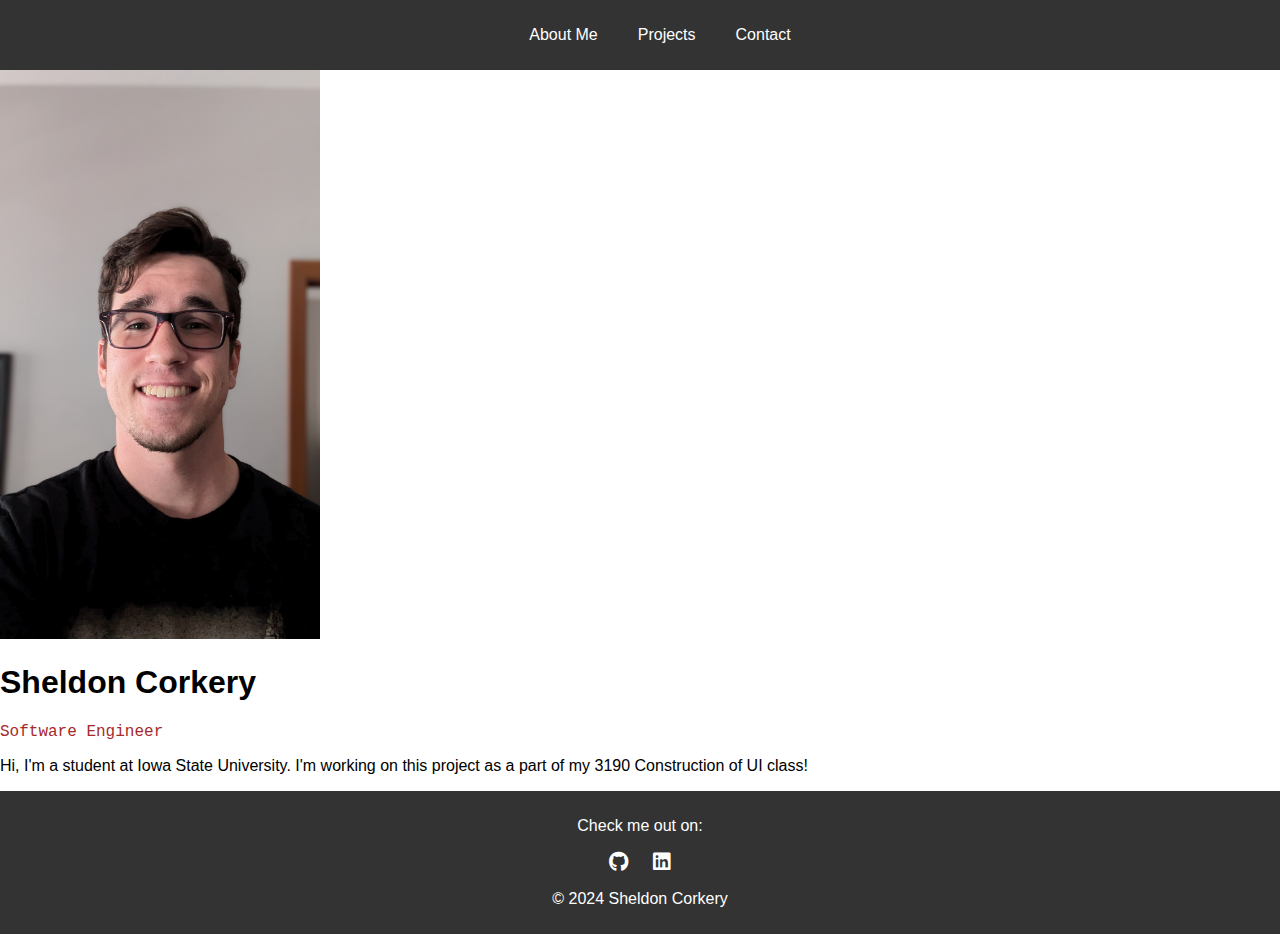
<file: index.html>
<!DOCTYPE html>
<html lang="en">
<head>
    <meta charset="UTF-8">
    <meta name="viewport" content="width=device-width, initial-scale=1.0">
    <link rel="stylesheet" href="./style.css">
    <link rel="stylesheet" href="https://cdnjs.cloudflare.com/ajax/libs/font-awesome/6.0.0-beta3/css/all.min.css">
    <title>About Me</title>
</head>
<body>
    <header>
        <nav>
            <ul>
                <li><a href="./index.html">About Me</a></li>
                <li><a href="./projects.html">Projects</a></li>
                <li><a href="./contact.html">Contact</a></li>
            </ul>
        </nav>
    </header>

    <img src="./images/portrait.jpg" alt="A picture of Sheldon">
    <h1>Sheldon Corkery</h1>
    <p style="font-family: 'Courier New', Courier, monospace; color: brown">Software Engineer</p>
    <p>Hi, I'm a student at Iowa State University. I'm working on this project as a part of my 3190 Construction of UI class!</p>
</body>

<footer>
    <p>Check me out on:</p>
    <a href="https://www.github.com/sheldoncork" target="_blank"><i class="fab fa-github"></i></a>
    <a href="https://www.linkedin.com/in/sheldon-corkery-33b443327/" target="_blank"><i class="fab fa-linkedin"></i></a>
    <p>&copy; 2024 Sheldon Corkery</p>
</footer>

</html>
</file>
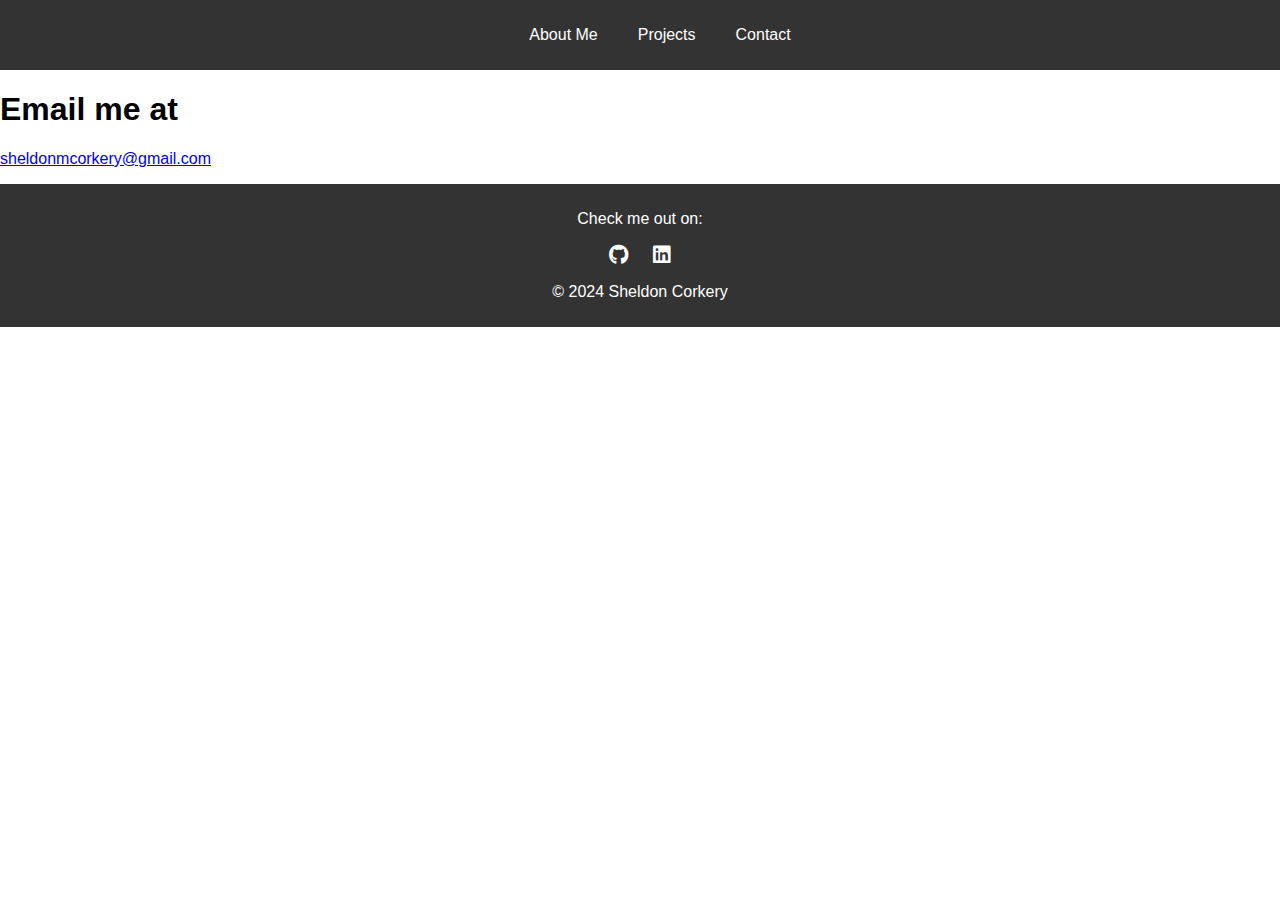
<file: contact.html>
<!DOCTYPE html>
<html lang="en">
<head>
    <meta charset="UTF-8">
    <meta name="viewport" content="width=device-width, initial-scale=1.0">
    <link rel="stylesheet" href="./style.css">
    <link rel="stylesheet" href="https://cdnjs.cloudflare.com/ajax/libs/font-awesome/6.0.0-beta3/css/all.min.css">
    <title>Contact Me</title>
</head>
<body>
    <header>
        <nav>
            <ul>
                <li><a href="./index.html">About Me</a></li>
                <li><a href="./projects.html">Projects</a></li>
                <li><a href="./contact.html">Contact</a></li>
            </ul>
        </nav>
    </header>

    <h1>Email me at</h1>
    <a href="mailto:sheldonmcorkery@gmail.com">sheldonmcorkery@gmail.com<br></a>
    <p></p>

</body>

<footer>
    <p>Check me out on:</p>
    <a href="https://www.github.com/sheldoncork" target="_blank"><i class="fab fa-github"></i></a>
    <a href="https://www.linkedin.com/in/sheldon-corkery-33b443327/" target="_blank"><i class="fab fa-linkedin"></i></a>
    <p>&copy; 2024 Sheldon Corkery</p>
</footer>

</html>
</file>
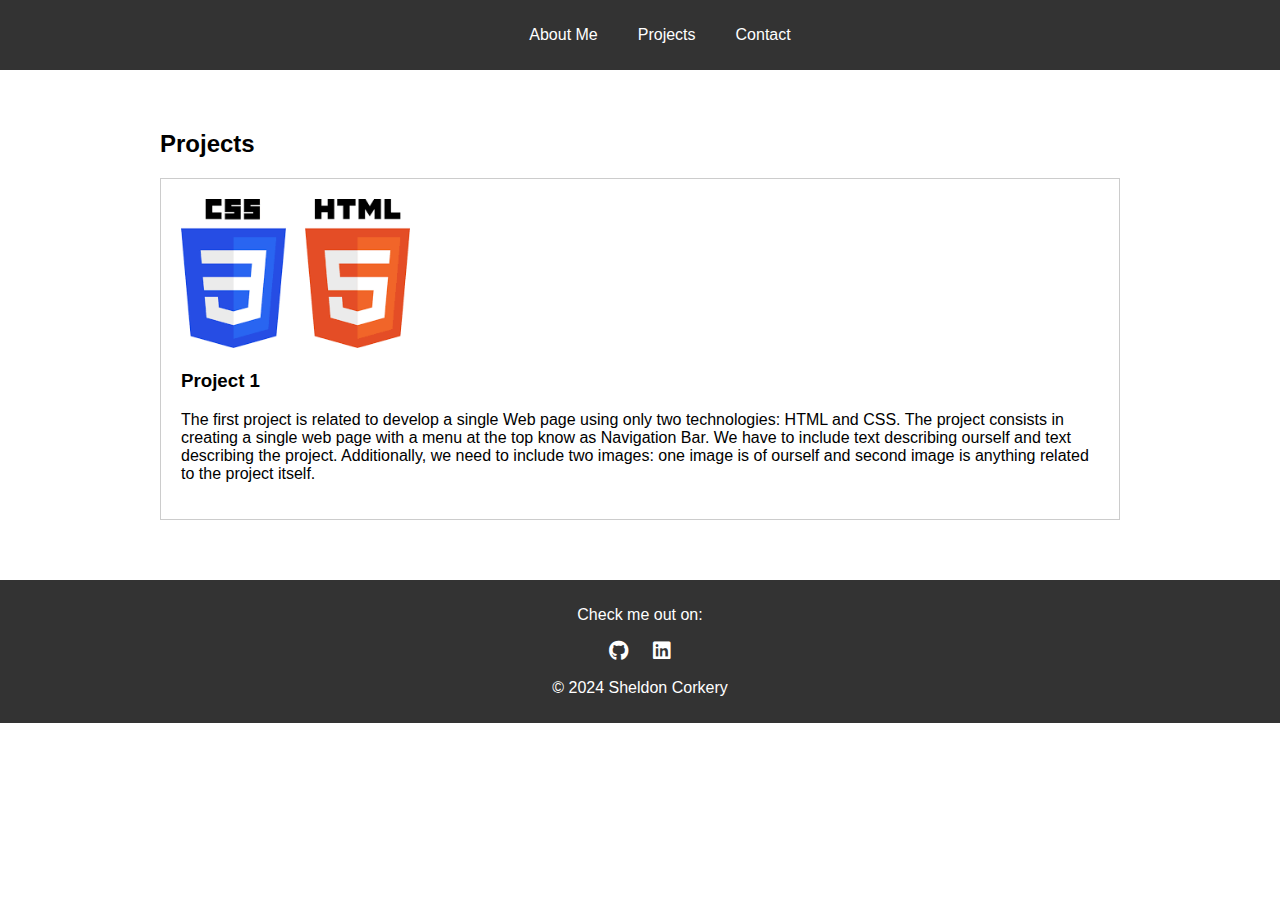
<file: projects.html>
<!DOCTYPE html>
<html lang="en">
<head>
    <meta charset="UTF-8">
    <meta name="viewport" content="width=device-width, initial-scale=1.0">
    <link rel="stylesheet" href="./style.css">
    <link rel="stylesheet" href="https://cdnjs.cloudflare.com/ajax/libs/font-awesome/6.0.0-beta3/css/all.min.css">
    <title>Projects</title>
</head>
<body>
    <header>
        <nav>
            <ul>
                <li><a href="./index.html">About Me</a></li>
                <li><a href="./projects.html">Projects</a></li>
                <li><a href="./contact.html">Contact</a></li>
            </ul>
        </nav>
    </header>

    <div class="container">
        <h2>Projects</h2>
        <div class="project">
            <img src= "./images/project1.png" alt="Project 1">
            <h3>Project 1</h3>
            <p>The first project is related to develop a single Web page using
            only two technologies: HTML and CSS. The project consists in
            creating a single web page with a menu at the top know as
            Navigation Bar. We have to include text describing ourself and
            text describing the project. Additionally, we need to include
            two images: one image is of ourself and second image is anything
            related to the project itself.</p>
        </div>
            <!-- Add more project divs here --> 
    </div>
</body>

<footer>
    <p>Check me out on:</p>
    <a href="https://www.github.com/sheldoncork" target="_blank"><i class="fab fa-github"></i></a>
    <a href="https://www.linkedin.com/in/sheldon-corkery-33b443327/" target="_blank"><i class="fab fa-linkedin"></i></a>
    <p>&copy; 2024 Sheldon Corkery</p>
</footer>

</html>
</file>
<file: style.css>
header {
    background-color: #333;
    color: #fff;
    padding: 10px 0;
}

nav ul {
    list-style: none;
    display: flex;
    justify-content: center;
    }
    nav li {
    margin: 0 20px;
    }
    nav a {
    text-decoration: none;
    color: #fff;
    }

img {
        max-width: 25%;
}

.container {
max-width: 960px;
margin: 0 auto;
padding: 40px;
}
.project {
margin-bottom: 20px;
border: 1px solid #ccc;
padding: 20px;
}

body {
    font-family: Arial, sans-serif;
    margin: 0;
    padding: 0;
    }
footer {
    text-align: center;
    padding: 10px;
    background-color: #333;
    color: #fff;
    }

    footer a {
        color: #fff;
        margin: 0 10px;
        text-decoration: none;
        font-size: 20px;
        }
        footer a:hover {
        color: #f39c12; /* Change color on hover */
        }
</file>
